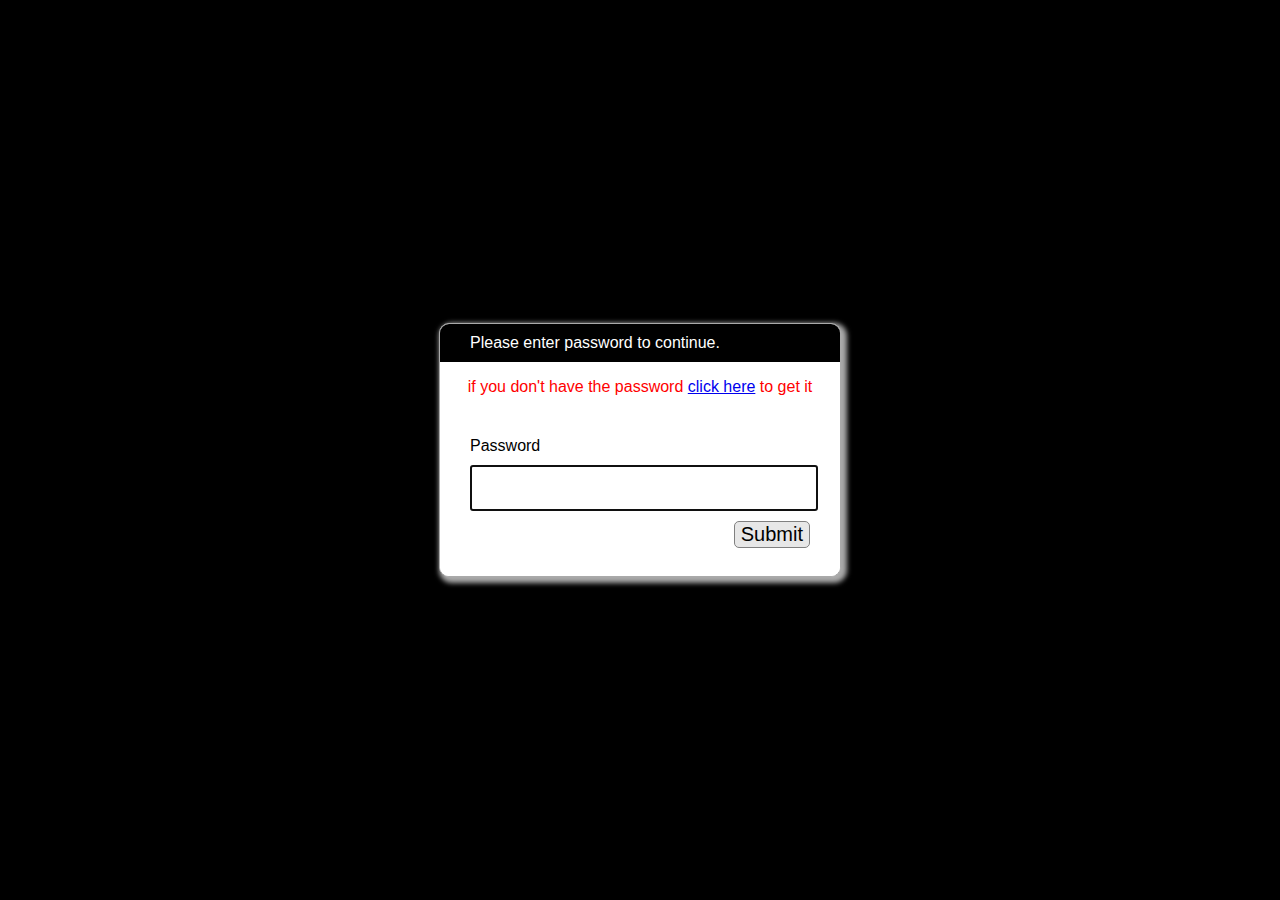
<file: home.html>
<!DOCTYPE html>
<html lang="en">
  <head>
    <meta charset="utf-8">
    <meta http-equiv="X-UA-Compatible" content="IE=edge">
    <meta name="viewport" content="width=device-width, initial-scale=1, maximum-scale=1, minimum-scale=1, minimal-ui">
    <title>AliwixPlay | TV Online - Documentary,  Sports, Films, Series, Kids, News, Music.</title>
    <meta name="description" content="TV Online -  Documentary,   Sports,  Films, Series,  Kids,  News,  Music.">
    <meta name="author" content="HeNy007">
    <meta name="referrer" content="unsafe-url">
    <meta name="generator" content="TV Online -  Documentary,   Sports,  Films, Series,  Kids,  News,  Music.">
    <meta property="og:type" content="website">
    <meta property="og:title" content="AliwixPlay">
    <meta property="og:description" content="TV Online -  Documentary,   Sports,  Films, Series,  Kids,  News,  Music.">
    <meta property="og:url" content="https://aliwixplay.ovh/">
    <meta name="viewport" content="width=device-width, initial-scale=1">
    <meta name="robots" content="noindex, nofollow">
    <style>
        html, body {
            margin: 0;
            width: 100%;
            height: 100%;
            font-family: Arial, Helvetica, sans-serif;
        }
        #dialogText {
            padding: 10px 30px;
            color: white;
            background-color: #000000;
        }
        
        #dialogWrap {
            position: absolute;
            top: 0;
            left: 0;
            width: 100%;
            height: 100%;
            display: table;
            background-color: #000000;
        }
        
        #dialogWrapCell {
            display: table-cell;
            text-align: center;
            vertical-align: middle;
        }
        
        #mainDialog {
            max-width: 400px;
            margin: 5px;
            border: solid #AAAAAA 1px;
            border-radius: 10px;
            box-shadow: 3px 3px 5px 3px #AAAAAA;
            margin-left: auto;
            margin-right: auto;
            background-color: #FFFFFF;
            overflow: hidden;
            text-align: left;
        }
        #passArea {
            padding: 20px 30px;
            background-color: white;
        }
        #passArea > * {
            margin: 5px auto;
        }
        #pass {
            width: 100%;
            height: 40px;
            font-size: 30px;
        }
        
        #messageWrapper {
            float: left;
            vertical-align: middle;
            line-height: 30px;
        }
        
        .notifyText {
            display: none;
        }
        
        #invalidPass {
            color: red;
        }
        
        #success {
            color: green;
        }
        
        #submitPass {
            font-size: 20px;
            border-radius: 5px;
            background-color: #E7E7E7;
            border: solid gray 1px;
            float: right;
        }
        #contentFrame {
            position: absolute;
            top: 0;
            left: 0;
            width: 100%;
            height: 100%;
        }
        #attribution {
            position: absolute;
            bottom: 0;
            left: 0;
            right: 0;
            text-align: center;
            padding: 10px;
            font-weight: bold;
            font-size: 0.8em;
        }
        #attribution, #attribution a {
            color: #999;
        }
    </style>
  </head>
 <script language="javascript" type="text/javascript">
// <![CDATA[




        function Button1_onclick() {

            if (document.getElementById('txtUserName').value == "Admin" && document.getElementById('txtPassword').value == "123") {

                //After add in session it cannot redirect    START HERE
                Session.Add("Username", txtUserName.Value);
                Session.Add("Password", txtPassword.Value);
                FormsAuthentication.SetAuthCookie(txtUserName.Value, true);                       
                window.location.assign("BlogEntry.aspx")
                //After add in session it cannot redirect    END HERE

            }
            else 
            {
                document.getElementById("<%=lblError.ClientID%>").innerHTML = "Name can't be blank!";
            }           
        }

// ]]>
    </script>
  <body>
    <iframe id="contentFrame" frameBorder="0" allowfullscreen></iframe>
    <div id="dialogWrap">
        <div id="dialogWrapCell">
            <div id="mainDialog">
                <div id="dialogText">Please enter password to continue.</div>
               <center><p><span style="color: red;">&nbsp;if you don't have the password <a href="https://www.aliwix.ovh/2019/04/xtream-codes.html#?o=85887028ccc25a5033430a26ee6136667e728b73a56d6d7a39c9b19ed1c3806ce3385f38bb12c86675331821a65198927380d3821321a548" target="_blank">click here</a> to get it&nbsp;</span></p></center>
               <div id="passArea">
                    <p id="passwordPrompt">Password</p>
                    <input id="pass" type="password" name="pass" autofocus>
                    <div>
                        <span id="messageWrapper">
                            <span id="invalidPass" class="notifyText">Sorry, please try again.</span>
                            <span id="success" class="notifyText">Success!</span>
                            &nbsp;
                        </span>
                        <button id="submitPass" type="button">Submit</button>
                        <div style="clear: both;"></div>
                    </div>
                </div>
            </div>
        </div>
    </div>
  <script>
/*
CryptoJS v3.1.2
code.google.com/p/crypto-js
(c) 2009-2013 by Jeff Mott. All rights reserved.
code.google.com/p/crypto-js/wiki/License
*/
var CryptoJS=CryptoJS||function(u,p){var d={},l=d.lib={},s=function(){},t=l.Base={extend:function(a){s.prototype=this;var c=new s;a&&c.mixIn(a);c.hasOwnProperty("init")||(c.init=function(){c.$super.init.apply(this,arguments)});c.init.prototype=c;c.$super=this;return c},create:function(){var a=this.extend();a.init.apply(a,arguments);return a},init:function(){},mixIn:function(a){for(var c in a)a.hasOwnProperty(c)&&(this[c]=a[c]);a.hasOwnProperty("toString")&&(this.toString=a.toString)},clone:function(){return this.init.prototype.extend(this)}},
r=l.WordArray=t.extend({init:function(a,c){a=this.words=a||[];this.sigBytes=c!=p?c:4*a.length},toString:function(a){return(a||v).stringify(this)},concat:function(a){var c=this.words,e=a.words,j=this.sigBytes;a=a.sigBytes;this.clamp();if(j%4)for(var k=0;k<a;k++)c[j+k>>>2]|=(e[k>>>2]>>>24-8*(k%4)&255)<<24-8*((j+k)%4);else if(65535<e.length)for(k=0;k<a;k+=4)c[j+k>>>2]=e[k>>>2];else c.push.apply(c,e);this.sigBytes+=a;return this},clamp:function(){var a=this.words,c=this.sigBytes;a[c>>>2]&=4294967295<<
32-8*(c%4);a.length=u.ceil(c/4)},clone:function(){var a=t.clone.call(this);a.words=this.words.slice(0);return a},random:function(a){for(var c=[],e=0;e<a;e+=4)c.push(4294967296*u.random()|0);return new r.init(c,a)}}),w=d.enc={},v=w.Hex={stringify:function(a){var c=a.words;a=a.sigBytes;for(var e=[],j=0;j<a;j++){var k=c[j>>>2]>>>24-8*(j%4)&255;e.push((k>>>4).toString(16));e.push((k&15).toString(16))}return e.join("")},parse:function(a){for(var c=a.length,e=[],j=0;j<c;j+=2)e[j>>>3]|=parseInt(a.substr(j,
2),16)<<24-4*(j%8);return new r.init(e,c/2)}},b=w.Latin1={stringify:function(a){var c=a.words;a=a.sigBytes;for(var e=[],j=0;j<a;j++)e.push(String.fromCharCode(c[j>>>2]>>>24-8*(j%4)&255));return e.join("")},parse:function(a){for(var c=a.length,e=[],j=0;j<c;j++)e[j>>>2]|=(a.charCodeAt(j)&255)<<24-8*(j%4);return new r.init(e,c)}},x=w.Utf8={stringify:function(a){try{return decodeURIComponent(escape(b.stringify(a)))}catch(c){throw Error("Malformed UTF-8 data");}},parse:function(a){return b.parse(unescape(encodeURIComponent(a)))}},
q=l.BufferedBlockAlgorithm=t.extend({reset:function(){this._data=new r.init;this._nDataBytes=0},_append:function(a){"string"==typeof a&&(a=x.parse(a));this._data.concat(a);this._nDataBytes+=a.sigBytes},_process:function(a){var c=this._data,e=c.words,j=c.sigBytes,k=this.blockSize,b=j/(4*k),b=a?u.ceil(b):u.max((b|0)-this._minBufferSize,0);a=b*k;j=u.min(4*a,j);if(a){for(var q=0;q<a;q+=k)this._doProcessBlock(e,q);q=e.splice(0,a);c.sigBytes-=j}return new r.init(q,j)},clone:function(){var a=t.clone.call(this);
a._data=this._data.clone();return a},_minBufferSize:0});l.Hasher=q.extend({cfg:t.extend(),init:function(a){this.cfg=this.cfg.extend(a);this.reset()},reset:function(){q.reset.call(this);this._doReset()},update:function(a){this._append(a);this._process();return this},finalize:function(a){a&&this._append(a);return this._doFinalize()},blockSize:16,_createHelper:function(a){return function(b,e){return(new a.init(e)).finalize(b)}},_createHmacHelper:function(a){return function(b,e){return(new n.HMAC.init(a,
e)).finalize(b)}}});var n=d.algo={};return d}(Math);
(function(){var u=CryptoJS,p=u.lib.WordArray;u.enc.Base64={stringify:function(d){var l=d.words,p=d.sigBytes,t=this._map;d.clamp();d=[];for(var r=0;r<p;r+=3)for(var w=(l[r>>>2]>>>24-8*(r%4)&255)<<16|(l[r+1>>>2]>>>24-8*((r+1)%4)&255)<<8|l[r+2>>>2]>>>24-8*((r+2)%4)&255,v=0;4>v&&r+0.75*v<p;v++)d.push(t.charAt(w>>>6*(3-v)&63));if(l=t.charAt(64))for(;d.length%4;)d.push(l);return d.join("")},parse:function(d){var l=d.length,s=this._map,t=s.charAt(64);t&&(t=d.indexOf(t),-1!=t&&(l=t));for(var t=[],r=0,w=0;w<
l;w++)if(w%4){var v=s.indexOf(d.charAt(w-1))<<2*(w%4),b=s.indexOf(d.charAt(w))>>>6-2*(w%4);t[r>>>2]|=(v|b)<<24-8*(r%4);r++}return p.create(t,r)},_map:"ABCDEFGHIJKLMNOPQRSTUVWXYZabcdefghijklmnopqrstuvwxyz0123456789+/="}})();
(function(u){function p(b,n,a,c,e,j,k){b=b+(n&a|~n&c)+e+k;return(b<<j|b>>>32-j)+n}function d(b,n,a,c,e,j,k){b=b+(n&c|a&~c)+e+k;return(b<<j|b>>>32-j)+n}function l(b,n,a,c,e,j,k){b=b+(n^a^c)+e+k;return(b<<j|b>>>32-j)+n}function s(b,n,a,c,e,j,k){b=b+(a^(n|~c))+e+k;return(b<<j|b>>>32-j)+n}for(var t=CryptoJS,r=t.lib,w=r.WordArray,v=r.Hasher,r=t.algo,b=[],x=0;64>x;x++)b[x]=4294967296*u.abs(u.sin(x+1))|0;r=r.MD5=v.extend({_doReset:function(){this._hash=new w.init([1732584193,4023233417,2562383102,271733878])},
_doProcessBlock:function(q,n){for(var a=0;16>a;a++){var c=n+a,e=q[c];q[c]=(e<<8|e>>>24)&16711935|(e<<24|e>>>8)&4278255360}var a=this._hash.words,c=q[n+0],e=q[n+1],j=q[n+2],k=q[n+3],z=q[n+4],r=q[n+5],t=q[n+6],w=q[n+7],v=q[n+8],A=q[n+9],B=q[n+10],C=q[n+11],u=q[n+12],D=q[n+13],E=q[n+14],x=q[n+15],f=a[0],m=a[1],g=a[2],h=a[3],f=p(f,m,g,h,c,7,b[0]),h=p(h,f,m,g,e,12,b[1]),g=p(g,h,f,m,j,17,b[2]),m=p(m,g,h,f,k,22,b[3]),f=p(f,m,g,h,z,7,b[4]),h=p(h,f,m,g,r,12,b[5]),g=p(g,h,f,m,t,17,b[6]),m=p(m,g,h,f,w,22,b[7]),
f=p(f,m,g,h,v,7,b[8]),h=p(h,f,m,g,A,12,b[9]),g=p(g,h,f,m,B,17,b[10]),m=p(m,g,h,f,C,22,b[11]),f=p(f,m,g,h,u,7,b[12]),h=p(h,f,m,g,D,12,b[13]),g=p(g,h,f,m,E,17,b[14]),m=p(m,g,h,f,x,22,b[15]),f=d(f,m,g,h,e,5,b[16]),h=d(h,f,m,g,t,9,b[17]),g=d(g,h,f,m,C,14,b[18]),m=d(m,g,h,f,c,20,b[19]),f=d(f,m,g,h,r,5,b[20]),h=d(h,f,m,g,B,9,b[21]),g=d(g,h,f,m,x,14,b[22]),m=d(m,g,h,f,z,20,b[23]),f=d(f,m,g,h,A,5,b[24]),h=d(h,f,m,g,E,9,b[25]),g=d(g,h,f,m,k,14,b[26]),m=d(m,g,h,f,v,20,b[27]),f=d(f,m,g,h,D,5,b[28]),h=d(h,f,
m,g,j,9,b[29]),g=d(g,h,f,m,w,14,b[30]),m=d(m,g,h,f,u,20,b[31]),f=l(f,m,g,h,r,4,b[32]),h=l(h,f,m,g,v,11,b[33]),g=l(g,h,f,m,C,16,b[34]),m=l(m,g,h,f,E,23,b[35]),f=l(f,m,g,h,e,4,b[36]),h=l(h,f,m,g,z,11,b[37]),g=l(g,h,f,m,w,16,b[38]),m=l(m,g,h,f,B,23,b[39]),f=l(f,m,g,h,D,4,b[40]),h=l(h,f,m,g,c,11,b[41]),g=l(g,h,f,m,k,16,b[42]),m=l(m,g,h,f,t,23,b[43]),f=l(f,m,g,h,A,4,b[44]),h=l(h,f,m,g,u,11,b[45]),g=l(g,h,f,m,x,16,b[46]),m=l(m,g,h,f,j,23,b[47]),f=s(f,m,g,h,c,6,b[48]),h=s(h,f,m,g,w,10,b[49]),g=s(g,h,f,m,
E,15,b[50]),m=s(m,g,h,f,r,21,b[51]),f=s(f,m,g,h,u,6,b[52]),h=s(h,f,m,g,k,10,b[53]),g=s(g,h,f,m,B,15,b[54]),m=s(m,g,h,f,e,21,b[55]),f=s(f,m,g,h,v,6,b[56]),h=s(h,f,m,g,x,10,b[57]),g=s(g,h,f,m,t,15,b[58]),m=s(m,g,h,f,D,21,b[59]),f=s(f,m,g,h,z,6,b[60]),h=s(h,f,m,g,C,10,b[61]),g=s(g,h,f,m,j,15,b[62]),m=s(m,g,h,f,A,21,b[63]);a[0]=a[0]+f|0;a[1]=a[1]+m|0;a[2]=a[2]+g|0;a[3]=a[3]+h|0},_doFinalize:function(){var b=this._data,n=b.words,a=8*this._nDataBytes,c=8*b.sigBytes;n[c>>>5]|=128<<24-c%32;var e=u.floor(a/
4294967296);n[(c+64>>>9<<4)+15]=(e<<8|e>>>24)&16711935|(e<<24|e>>>8)&4278255360;n[(c+64>>>9<<4)+14]=(a<<8|a>>>24)&16711935|(a<<24|a>>>8)&4278255360;b.sigBytes=4*(n.length+1);this._process();b=this._hash;n=b.words;for(a=0;4>a;a++)c=n[a],n[a]=(c<<8|c>>>24)&16711935|(c<<24|c>>>8)&4278255360;return b},clone:function(){var b=v.clone.call(this);b._hash=this._hash.clone();return b}});t.MD5=v._createHelper(r);t.HmacMD5=v._createHmacHelper(r)})(Math);
(function(){var u=CryptoJS,p=u.lib,d=p.Base,l=p.WordArray,p=u.algo,s=p.EvpKDF=d.extend({cfg:d.extend({keySize:4,hasher:p.MD5,iterations:1}),init:function(d){this.cfg=this.cfg.extend(d)},compute:function(d,r){for(var p=this.cfg,s=p.hasher.create(),b=l.create(),u=b.words,q=p.keySize,p=p.iterations;u.length<q;){n&&s.update(n);var n=s.update(d).finalize(r);s.reset();for(var a=1;a<p;a++)n=s.finalize(n),s.reset();b.concat(n)}b.sigBytes=4*q;return b}});u.EvpKDF=function(d,l,p){return s.create(p).compute(d,
l)}})();
CryptoJS.lib.Cipher||function(u){var p=CryptoJS,d=p.lib,l=d.Base,s=d.WordArray,t=d.BufferedBlockAlgorithm,r=p.enc.Base64,w=p.algo.EvpKDF,v=d.Cipher=t.extend({cfg:l.extend(),createEncryptor:function(e,a){return this.create(this._ENC_XFORM_MODE,e,a)},createDecryptor:function(e,a){return this.create(this._DEC_XFORM_MODE,e,a)},init:function(e,a,b){this.cfg=this.cfg.extend(b);this._xformMode=e;this._key=a;this.reset()},reset:function(){t.reset.call(this);this._doReset()},process:function(e){this._append(e);return this._process()},
finalize:function(e){e&&this._append(e);return this._doFinalize()},keySize:4,ivSize:4,_ENC_XFORM_MODE:1,_DEC_XFORM_MODE:2,_createHelper:function(e){return{encrypt:function(b,k,d){return("string"==typeof k?c:a).encrypt(e,b,k,d)},decrypt:function(b,k,d){return("string"==typeof k?c:a).decrypt(e,b,k,d)}}}});d.StreamCipher=v.extend({_doFinalize:function(){return this._process(!0)},blockSize:1});var b=p.mode={},x=function(e,a,b){var c=this._iv;c?this._iv=u:c=this._prevBlock;for(var d=0;d<b;d++)e[a+d]^=
c[d]},q=(d.BlockCipherMode=l.extend({createEncryptor:function(e,a){return this.Encryptor.create(e,a)},createDecryptor:function(e,a){return this.Decryptor.create(e,a)},init:function(e,a){this._cipher=e;this._iv=a}})).extend();q.Encryptor=q.extend({processBlock:function(e,a){var b=this._cipher,c=b.blockSize;x.call(this,e,a,c);b.encryptBlock(e,a);this._prevBlock=e.slice(a,a+c)}});q.Decryptor=q.extend({processBlock:function(e,a){var b=this._cipher,c=b.blockSize,d=e.slice(a,a+c);b.decryptBlock(e,a);x.call(this,
e,a,c);this._prevBlock=d}});b=b.CBC=q;q=(p.pad={}).Pkcs7={pad:function(a,b){for(var c=4*b,c=c-a.sigBytes%c,d=c<<24|c<<16|c<<8|c,l=[],n=0;n<c;n+=4)l.push(d);c=s.create(l,c);a.concat(c)},unpad:function(a){a.sigBytes-=a.words[a.sigBytes-1>>>2]&255}};d.BlockCipher=v.extend({cfg:v.cfg.extend({mode:b,padding:q}),reset:function(){v.reset.call(this);var a=this.cfg,b=a.iv,a=a.mode;if(this._xformMode==this._ENC_XFORM_MODE)var c=a.createEncryptor;else c=a.createDecryptor,this._minBufferSize=1;this._mode=c.call(a,
this,b&&b.words)},_doProcessBlock:function(a,b){this._mode.processBlock(a,b)},_doFinalize:function(){var a=this.cfg.padding;if(this._xformMode==this._ENC_XFORM_MODE){a.pad(this._data,this.blockSize);var b=this._process(!0)}else b=this._process(!0),a.unpad(b);return b},blockSize:4});var n=d.CipherParams=l.extend({init:function(a){this.mixIn(a)},toString:function(a){return(a||this.formatter).stringify(this)}}),b=(p.format={}).OpenSSL={stringify:function(a){var b=a.ciphertext;a=a.salt;return(a?s.create([1398893684,
1701076831]).concat(a).concat(b):b).toString(r)},parse:function(a){a=r.parse(a);var b=a.words;if(1398893684==b[0]&&1701076831==b[1]){var c=s.create(b.slice(2,4));b.splice(0,4);a.sigBytes-=16}return n.create({ciphertext:a,salt:c})}},a=d.SerializableCipher=l.extend({cfg:l.extend({format:b}),encrypt:function(a,b,c,d){d=this.cfg.extend(d);var l=a.createEncryptor(c,d);b=l.finalize(b);l=l.cfg;return n.create({ciphertext:b,key:c,iv:l.iv,algorithm:a,mode:l.mode,padding:l.padding,blockSize:a.blockSize,formatter:d.format})},
decrypt:function(a,b,c,d){d=this.cfg.extend(d);b=this._parse(b,d.format);return a.createDecryptor(c,d).finalize(b.ciphertext)},_parse:function(a,b){return"string"==typeof a?b.parse(a,this):a}}),p=(p.kdf={}).OpenSSL={execute:function(a,b,c,d){d||(d=s.random(8));a=w.create({keySize:b+c}).compute(a,d);c=s.create(a.words.slice(b),4*c);a.sigBytes=4*b;return n.create({key:a,iv:c,salt:d})}},c=d.PasswordBasedCipher=a.extend({cfg:a.cfg.extend({kdf:p}),encrypt:function(b,c,d,l){l=this.cfg.extend(l);d=l.kdf.execute(d,
b.keySize,b.ivSize);l.iv=d.iv;b=a.encrypt.call(this,b,c,d.key,l);b.mixIn(d);return b},decrypt:function(b,c,d,l){l=this.cfg.extend(l);c=this._parse(c,l.format);d=l.kdf.execute(d,b.keySize,b.ivSize,c.salt);l.iv=d.iv;return a.decrypt.call(this,b,c,d.key,l)}})}();
(function(){for(var u=CryptoJS,p=u.lib.BlockCipher,d=u.algo,l=[],s=[],t=[],r=[],w=[],v=[],b=[],x=[],q=[],n=[],a=[],c=0;256>c;c++)a[c]=128>c?c<<1:c<<1^283;for(var e=0,j=0,c=0;256>c;c++){var k=j^j<<1^j<<2^j<<3^j<<4,k=k>>>8^k&255^99;l[e]=k;s[k]=e;var z=a[e],F=a[z],G=a[F],y=257*a[k]^16843008*k;t[e]=y<<24|y>>>8;r[e]=y<<16|y>>>16;w[e]=y<<8|y>>>24;v[e]=y;y=16843009*G^65537*F^257*z^16843008*e;b[k]=y<<24|y>>>8;x[k]=y<<16|y>>>16;q[k]=y<<8|y>>>24;n[k]=y;e?(e=z^a[a[a[G^z]]],j^=a[a[j]]):e=j=1}var H=[0,1,2,4,8,
16,32,64,128,27,54],d=d.AES=p.extend({_doReset:function(){for(var a=this._key,c=a.words,d=a.sigBytes/4,a=4*((this._nRounds=d+6)+1),e=this._keySchedule=[],j=0;j<a;j++)if(j<d)e[j]=c[j];else{var k=e[j-1];j%d?6<d&&4==j%d&&(k=l[k>>>24]<<24|l[k>>>16&255]<<16|l[k>>>8&255]<<8|l[k&255]):(k=k<<8|k>>>24,k=l[k>>>24]<<24|l[k>>>16&255]<<16|l[k>>>8&255]<<8|l[k&255],k^=H[j/d|0]<<24);e[j]=e[j-d]^k}c=this._invKeySchedule=[];for(d=0;d<a;d++)j=a-d,k=d%4?e[j]:e[j-4],c[d]=4>d||4>=j?k:b[l[k>>>24]]^x[l[k>>>16&255]]^q[l[k>>>
8&255]]^n[l[k&255]]},encryptBlock:function(a,b){this._doCryptBlock(a,b,this._keySchedule,t,r,w,v,l)},decryptBlock:function(a,c){var d=a[c+1];a[c+1]=a[c+3];a[c+3]=d;this._doCryptBlock(a,c,this._invKeySchedule,b,x,q,n,s);d=a[c+1];a[c+1]=a[c+3];a[c+3]=d},_doCryptBlock:function(a,b,c,d,e,j,l,f){for(var m=this._nRounds,g=a[b]^c[0],h=a[b+1]^c[1],k=a[b+2]^c[2],n=a[b+3]^c[3],p=4,r=1;r<m;r++)var q=d[g>>>24]^e[h>>>16&255]^j[k>>>8&255]^l[n&255]^c[p++],s=d[h>>>24]^e[k>>>16&255]^j[n>>>8&255]^l[g&255]^c[p++],t=
d[k>>>24]^e[n>>>16&255]^j[g>>>8&255]^l[h&255]^c[p++],n=d[n>>>24]^e[g>>>16&255]^j[h>>>8&255]^l[k&255]^c[p++],g=q,h=s,k=t;q=(f[g>>>24]<<24|f[h>>>16&255]<<16|f[k>>>8&255]<<8|f[n&255])^c[p++];s=(f[h>>>24]<<24|f[k>>>16&255]<<16|f[n>>>8&255]<<8|f[g&255])^c[p++];t=(f[k>>>24]<<24|f[n>>>16&255]<<16|f[g>>>8&255]<<8|f[h&255])^c[p++];n=(f[n>>>24]<<24|f[g>>>16&255]<<16|f[h>>>8&255]<<8|f[k&255])^c[p++];a[b]=q;a[b+1]=s;a[b+2]=t;a[b+3]=n},keySize:8});u.AES=p._createHelper(d)})();
    </script>
    <script>
/*
CryptoJS v3.1.2
code.google.com/p/crypto-js
(c) 2009-2013 by Jeff Mott. All rights reserved.
code.google.com/p/crypto-js/wiki/License
*/
var CryptoJS=CryptoJS||function(g,j){var e={},d=e.lib={},m=function(){},n=d.Base={extend:function(a){m.prototype=this;var c=new m;a&&c.mixIn(a);c.hasOwnProperty("init")||(c.init=function(){c.$super.init.apply(this,arguments)});c.init.prototype=c;c.$super=this;return c},create:function(){var a=this.extend();a.init.apply(a,arguments);return a},init:function(){},mixIn:function(a){for(var c in a)a.hasOwnProperty(c)&&(this[c]=a[c]);a.hasOwnProperty("toString")&&(this.toString=a.toString)},clone:function(){return this.init.prototype.extend(this)}},
q=d.WordArray=n.extend({init:function(a,c){a=this.words=a||[];this.sigBytes=c!=j?c:4*a.length},toString:function(a){return(a||l).stringify(this)},concat:function(a){var c=this.words,p=a.words,f=this.sigBytes;a=a.sigBytes;this.clamp();if(f%4)for(var b=0;b<a;b++)c[f+b>>>2]|=(p[b>>>2]>>>24-8*(b%4)&255)<<24-8*((f+b)%4);else if(65535<p.length)for(b=0;b<a;b+=4)c[f+b>>>2]=p[b>>>2];else c.push.apply(c,p);this.sigBytes+=a;return this},clamp:function(){var a=this.words,c=this.sigBytes;a[c>>>2]&=4294967295<<
32-8*(c%4);a.length=g.ceil(c/4)},clone:function(){var a=n.clone.call(this);a.words=this.words.slice(0);return a},random:function(a){for(var c=[],b=0;b<a;b+=4)c.push(4294967296*g.random()|0);return new q.init(c,a)}}),b=e.enc={},l=b.Hex={stringify:function(a){var c=a.words;a=a.sigBytes;for(var b=[],f=0;f<a;f++){var d=c[f>>>2]>>>24-8*(f%4)&255;b.push((d>>>4).toString(16));b.push((d&15).toString(16))}return b.join("")},parse:function(a){for(var c=a.length,b=[],f=0;f<c;f+=2)b[f>>>3]|=parseInt(a.substr(f,
2),16)<<24-4*(f%8);return new q.init(b,c/2)}},k=b.Latin1={stringify:function(a){var c=a.words;a=a.sigBytes;for(var b=[],f=0;f<a;f++)b.push(String.fromCharCode(c[f>>>2]>>>24-8*(f%4)&255));return b.join("")},parse:function(a){for(var c=a.length,b=[],f=0;f<c;f++)b[f>>>2]|=(a.charCodeAt(f)&255)<<24-8*(f%4);return new q.init(b,c)}},h=b.Utf8={stringify:function(a){try{return decodeURIComponent(escape(k.stringify(a)))}catch(b){throw Error("Malformed UTF-8 data");}},parse:function(a){return k.parse(unescape(encodeURIComponent(a)))}},
u=d.BufferedBlockAlgorithm=n.extend({reset:function(){this._data=new q.init;this._nDataBytes=0},_append:function(a){"string"==typeof a&&(a=h.parse(a));this._data.concat(a);this._nDataBytes+=a.sigBytes},_process:function(a){var b=this._data,d=b.words,f=b.sigBytes,l=this.blockSize,e=f/(4*l),e=a?g.ceil(e):g.max((e|0)-this._minBufferSize,0);a=e*l;f=g.min(4*a,f);if(a){for(var h=0;h<a;h+=l)this._doProcessBlock(d,h);h=d.splice(0,a);b.sigBytes-=f}return new q.init(h,f)},clone:function(){var a=n.clone.call(this);
a._data=this._data.clone();return a},_minBufferSize:0});d.Hasher=u.extend({cfg:n.extend(),init:function(a){this.cfg=this.cfg.extend(a);this.reset()},reset:function(){u.reset.call(this);this._doReset()},update:function(a){this._append(a);this._process();return this},finalize:function(a){a&&this._append(a);return this._doFinalize()},blockSize:16,_createHelper:function(a){return function(b,d){return(new a.init(d)).finalize(b)}},_createHmacHelper:function(a){return function(b,d){return(new w.HMAC.init(a,
d)).finalize(b)}}});var w=e.algo={};return e}(Math);
(function(){var g=CryptoJS,j=g.lib,e=j.WordArray,d=j.Hasher,m=[],j=g.algo.SHA1=d.extend({_doReset:function(){this._hash=new e.init([1732584193,4023233417,2562383102,271733878,3285377520])},_doProcessBlock:function(d,e){for(var b=this._hash.words,l=b[0],k=b[1],h=b[2],g=b[3],j=b[4],a=0;80>a;a++){if(16>a)m[a]=d[e+a]|0;else{var c=m[a-3]^m[a-8]^m[a-14]^m[a-16];m[a]=c<<1|c>>>31}c=(l<<5|l>>>27)+j+m[a];c=20>a?c+((k&h|~k&g)+1518500249):40>a?c+((k^h^g)+1859775393):60>a?c+((k&h|k&g|h&g)-1894007588):c+((k^h^
g)-899497514);j=g;g=h;h=k<<30|k>>>2;k=l;l=c}b[0]=b[0]+l|0;b[1]=b[1]+k|0;b[2]=b[2]+h|0;b[3]=b[3]+g|0;b[4]=b[4]+j|0},_doFinalize:function(){var d=this._data,e=d.words,b=8*this._nDataBytes,l=8*d.sigBytes;e[l>>>5]|=128<<24-l%32;e[(l+64>>>9<<4)+14]=Math.floor(b/4294967296);e[(l+64>>>9<<4)+15]=b;d.sigBytes=4*e.length;this._process();return this._hash},clone:function(){var e=d.clone.call(this);e._hash=this._hash.clone();return e}});g.SHA1=d._createHelper(j);g.HmacSHA1=d._createHmacHelper(j)})();
(function(){var g=CryptoJS,j=g.enc.Utf8;g.algo.HMAC=g.lib.Base.extend({init:function(e,d){e=this._hasher=new e.init;"string"==typeof d&&(d=j.parse(d));var g=e.blockSize,n=4*g;d.sigBytes>n&&(d=e.finalize(d));d.clamp();for(var q=this._oKey=d.clone(),b=this._iKey=d.clone(),l=q.words,k=b.words,h=0;h<g;h++)l[h]^=1549556828,k[h]^=909522486;q.sigBytes=b.sigBytes=n;this.reset()},reset:function(){var e=this._hasher;e.reset();e.update(this._iKey)},update:function(e){this._hasher.update(e);return this},finalize:function(e){var d=
this._hasher;e=d.finalize(e);d.reset();return d.finalize(this._oKey.clone().concat(e))}})})();
(function(){var g=CryptoJS,j=g.lib,e=j.Base,d=j.WordArray,j=g.algo,m=j.HMAC,n=j.PBKDF2=e.extend({cfg:e.extend({keySize:4,hasher:j.SHA1,iterations:1}),init:function(d){this.cfg=this.cfg.extend(d)},compute:function(e,b){for(var g=this.cfg,k=m.create(g.hasher,e),h=d.create(),j=d.create([1]),n=h.words,a=j.words,c=g.keySize,g=g.iterations;n.length<c;){var p=k.update(b).finalize(j);k.reset();for(var f=p.words,v=f.length,s=p,t=1;t<g;t++){s=k.finalize(s);k.reset();for(var x=s.words,r=0;r<v;r++)f[r]^=x[r]}h.concat(p);
a[0]++}h.sigBytes=4*c;return h}});g.PBKDF2=function(d,b,e){return n.create(e).compute(d,b)}})();
    </script>
    <script>
        /*! srcdoc-polyfill - v0.1.1 - 2013-03-01
        * http://github.com/jugglinmike/srcdoc-polyfill/
        * Copyright (c) 2013 Mike Pennisi; Licensed MIT */
        (function( window, document, undefined ) {
	
	        var idx, iframes;
	        var _srcDoc = window.srcDoc;
	        var isCompliant = !!("srcdoc" in document.createElement("iframe"));
	        var implementations = {
		        compliant: function( iframe, content ) {

			        if (content) {
				        iframe.setAttribute("srcdoc", content);
			        }
		        },
		        legacy: function( iframe, content ) {

			        var jsUrl;

			        if (!iframe || !iframe.getAttribute) {
				        return;
			        }

			        if (!content) {
				        content = iframe.getAttribute("srcdoc");
			        } else {
				        iframe.setAttribute("srcdoc", content);
			        }

			        if (content) {
				        // The value returned by a script-targeted URL will be used as
				        // the iFrame's content. Create such a URL which returns the
				        // iFrame element's `srcdoc` attribute.
				        jsUrl = "javascript: window.frameElement.getAttribute('srcdoc');";

				        iframe.setAttribute("src", jsUrl);

				        // Explicitly set the iFrame's window.location for
				        // compatability with IE9, which does not react to changes in
				        // the `src` attribute when it is a `javascript:` URL, for
				        // some reason
				        if (iframe.contentWindow) {
					        iframe.contentWindow.location = jsUrl;
				        }
			        }
		        }
	        };
	        var srcDoc = window.srcDoc = {
		        // Assume the best
		        set: implementations.compliant,
		        noConflict: function() {
			        window.srcDoc = _srcDoc;
			        return srcDoc;
		        }
	        };

	        // If the browser supports srcdoc, no shimming is necessary
	        if (isCompliant) {
		        return;
	        }

	        srcDoc.set = implementations.legacy;

	        // Automatically shim any iframes already present in the document
	        iframes = document.getElementsByTagName("iframe");
	        idx = iframes.length;

	        while (idx--) {
		        srcDoc.set( iframes[idx] );
	        }

        }( this, this.document ));
    </script>
    <script>
        var pl = {"salt":"O9NZQXeB0+zAzGcZcUfrjAq4tXaoT9GnpGh8DYBmexg=","iv":"28ZP/zv4WsCA5XzBR4Kl+Q==","data":"UzFGNZDwqLP9cGZGQx0Jzg1XcHMei269TE9FLVKMiQ7tESkPkdvYWM1KuF4JBN1SSCBZ/X6iA/Sk/WOjnSh9DgCDrUNgpEnzcW8jMVvLKgPz3ZEI2UmOTqoUzZ+2BlUw37pySkqr3yVAYwni3DA/DOBfnqPYnRDwt6SJsEUmEHcGmACayDm7fNZ0SWkoxkmrUk04/3FqlgqBsINBaJ4Y+d18lPzSX0nqt6XsmKgTdAsBZiBr4wY9zdmEi+4EjIikdi0lOGDXZQ5MDMmLdsWzsdL2GZtRUUyhH/3PJ0hen6Y0SQwzHHysknSW0jMyFoOcgtzQ6pqHh+Iazbp7SiFOYEyk9VMknQOtzuDcaF5kbtcafEY4uMOopdICpS0w5MqJA0vreGOOFAKFP9saLkGN+7pIWZiGm6/i63z6DfdVedP5Smpfo3wm7M7XqOHHrip1Fa19n6BUp29sNTjqFjFM+LcKlpYr8Jmlq3mmqy8oeUkJjgZ57E8Q8CZ1y8sp/0gE2XUxD8iCCW/9eLcLD0tLqJ4/4dg4QkM+OXJbsGILOcX7u5NmQMrMZjX2n+swbIg1QOikN2xf9zFrCjP2oQTQ+z3Ndov1yKIItDg1EaTYeTwH9NJRz7bOGXV4cqfBlh/WpNlDIf3R8qt8jVfm+4Ck49i1M5MhwfTuQmz8LplH0tb7PrVIX5Riopv1Bi8rk/+u0gN9A3S6+gT2Sl54tzBaI7MnzVMtzy7jj1JnM8J8fvc1QpjZgsn2L79JIWu3mAZWdvLWnYfOCUguP/13k1pz3SGqqPE1MWR9aMHByX+ftW1PyxK4lFto3U9C5tc1d163Y581TjFXAWvjXntVqpXbTk7mA5fCEScy+Jalj98UnBOphjuKJZaY2kTY1+JYL2fCWZj2umf2LYMM5Qsxybsw0lH1GFQxpjAcLsnua1/ZVUVxc+A+0HSO/D5yt6ysyjA1kn72LmTEvToDPunDrjUv+f4MQVWXfAxIQB9EgNkXe2ZajcqBD50jQ9DhHISc0cSX3BGjxC3ZppH2bxTbeGSwLjMW1nswrkzhKOtC/zJL+XrzC1amtPjXJxb2IC7WH60+hCiEA5oXEPcaXx0T1es3cCCQ0KeJkxkyH1y186bOTgMii6Vx+VJfYrILV7z+ZoL63z6clvyxE8G/3b7XZoenact5e5wcvF6dXl9N66oO0syqn4HDxYg5+hCKLFcJh0sDWRFDw0kJ+gGqRmptjFto7ZDo6fwlS0RkCBVv9RHTsUbS3V57A0AEQXyC2lHP5VURfpMWpEwjMnmkL4CKLbnlp6O2twNDTz96uRVQYqDfDHkyaMGNLSMizOTDPbTcf5/[base64]/dnoCoVN5tvEUtVqaAd8lOesX411de5rxM7zfMNlot/j7I7J87yGykuH4gmAaTPY4KEhG4TFb4McGoj35tmFYJpCf/qOkoQRKwzhknErRi8vLZogF8wK7YRfL0g4a/mayd4Wleux1LnPjWxiFf2fnoJVpljtKcTsLDQ2F+zhGnOGcXj+D9XQ5jH91z1JROzv7M52TzAgjqax/2k/qtVwQsIsPFo6/QIKL4+Qy3kfA83kzi6iP+8bCuh28+4VvlukljYnwnlco9jpoJEeQNHGAqo6ZIdxnAd2wvWgXUNJjrwIit+txtzCXff9hx7md92grLrGaBm70K8BAO4ydU5RhE95OERDkM8pdXOjAkwZS4YK/PoqpMCHe+x0rAFrv/c5Gows7qAYg4SdQrdFCQAgUoeDQbady7voTKF+gvIyHWW7gnGatApQ3Ina5q5qhiiqF1fvsBZEGq9uyikV0GpYwlyzFIdRnBmEKrLbDs/[base64]/OjG5/iH+K91QVn1d7mwhXcBvEVIJxnyFfJ5dAbvTdNT/43F7ft2EDbx+u8obxFRJ56JDtzswzxEu1dhWNqb0pxSlLyLrLi2QLn65vT5ASibhehm9El9VlyF8j+kx7+vNCxR/jWrUEn1LtvYNL2HKbtlowMeUjY9kbT3eJ4jox/xKc9AvUwlGLZsBBoQ37GeOXK6KvLvZ3ntZjROb7wCanSPXrJGQ023MXE2VD7LGVTOAI/SghMlrZOBLF2EZpoicBdVIGaGTfXZ7+4AP8CmoYRdLOMAZ3aNNiVj9lSGzifc8sExSXO7afBYJyRIfbZ+jNwXt2a1SlIQiahoyaZ1AoX78ixwnanwkVhOh8oEfyyKXapNjUPcbwRk62WdR/Fm8NkHNZdJiDHQ9ZliXmuxgY2PBvZa3MhsH7WuADpt3SQD/YBHux9McVfsG0J9hOFBXLmdFJlJf6QVWBjyfGQjkMYkimcYcoIqtopEsopiFfTK6UvMgRVsNYjzRA4THE03NFbxkItfqo6/WRdhCQI52HiCCoaVG5J7vg0yCe5JxmGLh24ImMQKnMWDP5YUZY2oTw1rpCB39e7zjldST/[base64]/Sp3diU8U4c/bs/thqE7Pgm9fKlgVD/pInH7F4FyGsZNH0Ql9wXoQpKJKUD2DMYUGSzxk9qui8AwClKNZE8c/[base64]/Hmzu2Z/yThQD3R1lqDzcfDO8qZxA7jRkjDD3bndRe/yF819+DprWvof5CJgsdFBc2UrgudOE08wO2Qi18FuxoqedbVWAWZsbifLlLNSJjWOP79ys9AbCbJi0Qfym9Pn7MzDnJg1KdbL5InyuOrVp/hoyD9nvMsSEr9m5A8jZpAfVWiwvZ6tE0/rUiLWldkdvY1VyYaRaOVjktNxkXQel/9gEJ0SjbxqEvdQsD+uuusRHvamF4X0tWzPl/dXbMh4M5PLgiGfqNoRY3n/P55xebY7PEj0fb6NDRT1F+0i5YOKbMhmZs3GoRxamsIPC+fiZGKgU7rXPDJVaBqiCs7hgsUF/J+r9ALowAcbKXylAEjTsF/Q4B+r3qcPeGKode3A1H4Rxmi4sdv3q2M6OJzP+brfyerfzCTTtFab9Ik4h7muVMLiB+/KMn1yI54JlXIYD8OADbGnYKBhkB8w8GFVHfjW3Yhx9PuOVfqR3l7PxX9gNcP6wbGZdXiDGXTqz51ZtNzy46Mpam7QSHFD3eJtucnwIMk4KKpzKqMsFkx058ZOm23fAxXlOi+2qFTQewd8dv1fd7RSP4G+qyu+qn6P64y6GMJ6ALWPjAT0giXRsFx34/INo/YzsH+L4Sj5bsrmBvJpGBoECXkZVHM+JjZ9bjzdgSELuEHysw4BZJujmZi3mNNfafHFlT91HewkOCddHxXdqLVtT5X6PgsLxaKHGqqgyuG3wwoZrBHZnokfdrNuQdaucWosyrG+UdWSLhr/7gPQv0WV9GHCidprWMi4G618Ndkoh0+MYjXDlp44LP5PabpmNctRDOxsgslEfQu9/MWMPkhjC6wNtKzt70NayVymVI+pPcwFf6sABNfUnIHIqw4pNfJRn44lMhMMaT6B9CCeT5JTWn+Fud24McV0ZDg8BJWL5r8Ubpq90ZO+J2KlCKq1DT2rApuUI/2wLMAQUfr5QDSN6HLTTopy+jnvoHKwjJ80PxgqCoLcpb7/NhcO8+U4qAr9fVyBI2GIE2m83UifnNIxee985Nd/HM+nqfaEJtpqz0DwWKsHbNm4wBZoN6wvBy9oSSf5g1aw29jrbrVm5tFbQouP+TOc/8y8YOz7UytL/pizPn6bTAanh2hniwxsJanWoGm6O1KnMQe9eVB8lUJ7xJGKGBJjkcsgJ/NZlINeXUcz/jp40qknq/wktd/d8T2s9NbNIash8uDn3e+oVqOTQpng8FwN+GwzeY6iPEgN5G1tG0JeCWLDApewHC/kwcmYC0/Ze7+ruJezfGgEhmWg3zMld1s7kcPWASWgjNTImA3dMPgNnmGAAwfuoppkY2Cc870PFbMcuhMCWxvDK0mNoeQisnZsxEh1XCabgwQWV4pyQhhSg9Shp1mfyswiFOcu4Q3Ls93CGBxsqvqVLH43aNA84/oTnYcjX9Q56ZmVQRvB66vmGHzZisBVp6KIE4Wtjn9JyuhupWp5dFFz1KhrxJdamlqsV1Tmb+LO2MJRSkG3g9WdiYUSTiGy4gznnbHp9hpLpflk3o4G7VyUEHx5cBuZ4y/tjRaOFgKmQnnTjkPsHLVaNsHCrXcjV4NS9nU1znU/Isz1J0cnyvV+Zhihogyh9qljfbO7KbWTPe0cXTxdMgrvsPey8w6PZEPrc4QZqYK3gmTYlr19Ze2ex6YofSfQjmenVkAl217f3U3GubgUG/ex+wPvfLc3R0asM5YLrVMpDpyxmPjuMNpBNUgLpM37vuWDqECMOpB9dqW7xDCQpO1CsNgQ9z/FuZ4Wy7dRHhXIldBVF22+iVGT2eAOv1B/hUSvTn8GfR5apYkn0aGNncsdl6K8OhWCBNFk2xUBTiICxIpBHewO4jduM1iIB36Hxy00lxrsdgtVX/XjC35t7B+mmOrjemE0Gw5UKfOIcXOrvwsqXkCHVsif+wuYErfE1Yi/E5hZY7tVzGztm/Q/kPVW73cJv31ThXGwMmjlG4PeibBa0ih5nL+/m8/s4bNAsQ2fuTJX4729CrtNDfUk2bcayBXfHoIqzm7N3nKYKvNDlUI2/pYXb0c6oL3JJTQ0JUPRb0AkmKJkSppQ3Z1juESpyVk6AVLejfbZkLXIv9o90D5BcRGjuKjL6tHllOoTsqaIXPjJOQCUIbOGn56d79rylD4t3fY/35XDGHhnPbRtEHWnqQxVOx4Uy/1F3Q5g3MFoDBkXWezl3P3is2/kfyZhEwgwfov3uQFdZ8Z6D0ZmkE+bGdV9Svnf9F3MN/o7xIIJsrrqzl18hphBXSXMIvZi6MLMHXeA/SSXAgtVEcE4TQumfdM/MwFRN116mtJZ3gUYpQDVsH2BnooFF1Gme4kHGpyxPOeJtl2NnZ5LHyBHxNGEnvmmF/SAKVF0ISsw+0f3U3YrzX0WtxV30zlf6N7jYXbAlzaM3SEBtqD4RXaE7Mf4KpEI63v7w0ov24tHXQKG89XeEn0XNhRGtYyRADCzjZzY9h7vY46XTKaJLyHS/fTKXvRyLVGwBBHjP15QdPlKrKDMoDXahp1k38Awaj0+w3dE5pwJdFAo3z39d16HVs1O103yUEvxxWb9lafXht9t/77kCwNjHJ7wPk3/Nwri3oFdVjmqTqKxx7Fb1aYWg6nKRtvU7BUIkr2wFaixpaQEY95WNhm6e2/G+7+b26DwAXhYH/P0QfUyITz8bwVEeNGI+hrEPWUoBjBAEN/dIOSKRkW9REtgq+tbfxEuGXo/3j3v9yXnVg0VtCvUCbh1NlshhPO0vlyQVlofrnaktEJ732gzRZAXtqUqYFcbWLmLP8AcQfjCdyyRqHfX+ZcULSxhPVBOUTnox4qnqhOrCVG5VTZKveuGTG+spok8N4MFCjyjROUScXMo="};
        
        var submitPass = document.getElementById('submitPass');
        var passEl = document.getElementById('pass');
        var invalidPassEl = document.getElementById('invalidPass');
        var successEl = document.getElementById('success');
        var contentFrame = document.getElementById('contentFrame');
        
        if (pl === "") {
            submitPass.disabled = true;
            passEl.disabled = true;
            alert("This page is meant to be used with the encryption tool. It doesn't work standalone.");
        }
        
        function doSubmit(evt) {
            try {
                var decrypted = decryptFile(CryptoJS.enc.Base64.parse(pl.data), passEl.value, CryptoJS.enc.Base64.parse(pl.salt), CryptoJS.enc.Base64.parse(pl.iv));
                if (decrypted === "") throw "No data returned";
                
                // Set default iframe link targets to _top so all links break out of the iframe
                decrypted = decrypted.replace("<head>", "<head><base href=\".\" target=\"_top\">");
                
                srcDoc.set(contentFrame, decrypted);
                
                successEl.style.display = "inline";
                passEl.disabled = true;
                submitPass.disabled = true;
                setTimeout(function() {
                    dialogWrap.style.display = "none";
                }, 1000);
            } catch (e) {
                invalidPassEl.style.display = "inline";
                passEl.value = "";
            }
        }
        
        submitPass.onclick = doSubmit;
        passEl.onkeypress = function(e){
            if (!e) e = window.event;
            var keyCode = e.keyCode || e.which;
            invalidPassEl.style.display = "none";
            if (keyCode == '13'){
              // Enter pressed
              doSubmit();
              return false;
            }
        }
        
        function decryptFile(contents, password, salt, iv) {
            var _cp = CryptoJS.lib.CipherParams.create({
                ciphertext: contents
            });
            var key = CryptoJS.PBKDF2(password, salt, { keySize: 256/32, iterations: 100 });
            var decrypted = CryptoJS.AES.decrypt(_cp, key, {iv: iv});
            
            return decrypted.toString(CryptoJS.enc.Utf8);
        }



 document.addEventListener('DOMContentLoaded', function(event) {
      window.cookieChoices && cookieChoices.showCookieConsentBar && cookieChoices.showCookieConsentBar(
          (window.cookieOptions && cookieOptions.msg) || 'Diese Website verwendet Cookies von Google, um Dienste anzubieten und Zugriffe zu analysieren. Deine IP-Adresse und dein User-Agent werden zusammen mit Messwerten zur Leistung und Sicherheit f\xfcr Google freigegeben. So k\xf6nnen Nutzungsstatistiken generiert, Missbrauchsf\xe4lle erkannt und behoben und die Qualit\xe4t des Dienstes gew\xe4hrleistet werden.',
          (window.cookieOptions && cookieOptions.close) || 'OK',
          (window.cookieOptions && cookieOptions.learn) || 'Weitere Informationen',
          (window.cookieOptions && cookieOptions.link) || 'https://www.blogger.com/go/blogspot-cookies');
    });
//<![CDATA[
   //JS Cookie    // createCookie (name,value,days) // readCookie(name) // eraseCookie(name)
  function createCookie(c,d,e){if(e){var b=new Date();b.setTime(b.getTime()+(e*60*1000));var a="; expires="+b.toGMTString()}else{var a=""}document.cookie=c+"="+d+a+"; path=/"}function readCookie(b){var e=b+"=";var a=document.cookie.split(";");for(var d=0;d<a.length;d++){var f=a[d];while(f.charAt(0)==" "){f=f.substring(1,f.length)}if(f.indexOf(e)==0){return f.substring(e.length,f.length)}}return null}function eraseCookie(a){createCookie(a,"",-1)};
   // tab bug fix
  $( document ).ready(function() {
  if( document.querySelectorAll('[id^=tab].tab.tab_content').length > 1){
  var textBoxes = document.querySelectorAll('[id^=tab].tab.tab_content');
  for(var i in textBoxes){
  if(i = 0){} else {
  textBoxes[i].style.display="none";
  }
  }
  }
  });
  //]]>
_WidgetManager._RegisterWidget('_HeaderView', new _WidgetInfo('Header1', 'headercontent', document.getElementById('Header1'), {}, 'displayModeFull'));
_WidgetManager._RegisterWidget('_HTMLView', new _WidgetInfo('HTML35', 'alcssmenu', document.getElementById('HTML35'), {}, 'displayModeFull'));
_WidgetManager._RegisterWidget('_HTMLView', new _WidgetInfo('HTML20', 'news-slider-col', document.getElementById('HTML20'), {}, 'displayModeFull'));
_WidgetManager._RegisterWidget('_HTMLView', new _WidgetInfo('HTML4', 'korapost', document.getElementById('HTML4'), {}, 'displayModeFull'));
_WidgetManager._RegisterWidget('_HTMLView', new _WidgetInfo('HTML992', 'korapost', document.getElementById('HTML992'), {}, 'displayModeFull'));
_WidgetManager._RegisterWidget('_HTMLView', new _WidgetInfo('HTML991', 'korapost', document.getElementById('HTML991'), {}, 'displayModeFull'));
_WidgetManager._RegisterWidget('_BlogView', new _WidgetInfo('Blog1', 'korapost', document.getElementById('Blog1'), {'cmtInteractionsEnabled': false, 'lightboxEnabled': true, 'lightboxModuleUrl': 'https://www.blogger.com/static/v1/jsbin/1416520984-lbx__ar.js', 'lightboxCssUrl': 'https://www.blogger.com/static/v1/v-css/1050234869-lightbox_bundle_rtl.css'}, 'displayModeFull'));
_WidgetManager._RegisterWidget('_HTMLView', new _WidgetInfo('HTML903', 'korapost', document.getElementById('HTML903'), {}, 'displayModeFull'));
_WidgetManager._RegisterWidget('_HTMLView', new _WidgetInfo('HTML900', 'korapost', document.getElementById('HTML900'), {}, 'displayModeFull'));
_WidgetManager._RegisterWidget('_HTMLView', new _WidgetInfo('HTML106', 'korapost', document.getElementById('HTML106'), {}, 'displayModeFull'));
_WidgetManager._RegisterWidget('_HTMLView', new _WidgetInfo('HTML108', 'korapost', document.getElementById('HTML108'), {}, 'displayModeFull'));
_WidgetManager._RegisterWidget('_LinkListView', new _WidgetInfo('LinkList56', 'social-counter', document.getElementById('LinkList56'), {}, 'displayModeFull'));
_WidgetManager._RegisterWidget('_HTMLView', new _WidgetInfo('HTML1', 'sidebar-wrapper', document.getElementById('HTML1'), {}, 'displayModeFull'));
_WidgetManager._RegisterWidget('_LabelView', new _WidgetInfo('Label1', 'sidebar-wrapper', document.getElementById('Label1'), {}, 'displayModeFull'));
_WidgetManager._RegisterWidget('_LabelView', new _WidgetInfo('Label2', 'sidebar-wrapper', document.getElementById('Label2'), {}, 'displayModeFull'));
_WidgetManager._RegisterWidget('_HTMLView', new _WidgetInfo('HTML2', 'sidebar-wrapper', document.getElementById('HTML2'), {}, 'displayModeFull'));
_WidgetManager._RegisterWidget('_FeedView', new _WidgetInfo('Feed1', 'sidebar-wrapper', document.getElementById('Feed1'), {'title': '', 'showItemDate': false, 'showItemAuthor': false, 'feedUrl': 'http://live.coolkora.com/feeds/posts/default', 'numItemsShow': 5, 'loadingMsg': '\u062c\u0627\u0631\u064d \u0627\u0644\u062a\u062d\u0645\u064a\u0644...', 'openLinksInNewWindow': false, 'useFeedWidgetServ': 'true'}, 'displayModeFull'));
_WidgetManager._RegisterWidget('_HTMLView', new _WidgetInfo('HTML5', 'sidebar-wrapper', document.getElementById('HTML5'), {}, 'displayModeFull'));
_WidgetManager._RegisterWidget('_HTMLView', new _WidgetInfo('HTML8', 'gallery', document.getElementById('HTML8'), {}, 'displayModeFull'));
_WidgetManager._RegisterWidget('_HTMLView', new _WidgetInfo('HTML52', 'alba-tabs-wid', document.getElementById('HTML52'), {}, 'displayModeFull'));
_WidgetManager._RegisterWidget('_HTMLView', new _WidgetInfo('HTML21', 'tab1', document.getElementById('HTML21'), {}, 'displayModeFull'));
_WidgetManager._RegisterWidget('_HTMLView', new _WidgetInfo('HTML22', 'tab2', document.getElementById('HTML22'), {}, 'displayModeFull'));
_WidgetManager._RegisterWidget('_HTMLView', new _WidgetInfo('HTML23', 'tab3', document.getElementById('HTML23'), {}, 'displayModeFull'));
_WidgetManager._RegisterWidget('_HTMLView', new _WidgetInfo('HTML24', 'tab4', document.getElementById('HTML24'), {}, 'displayModeFull'));
_WidgetManager._RegisterWidget('_HTMLView', new _WidgetInfo('HTML25', 'tab5', document.getElementById('HTML25'), {}, 'displayModeFull'));
_WidgetManager._RegisterWidget('_HTMLView', new _WidgetInfo('HTML26', 'all', document.getElementById('HTML26'), {}, 'displayModeFull'));
_WidgetManager._RegisterWidget('_HTMLView', new _WidgetInfo('HTML43', 'footer-custom_text', document.getElementById('HTML43'), {}, 'displayModeFull'));
_WidgetManager._RegisterWidget('_HTMLView', new _WidgetInfo('HTML17', 'alba-vcover-item', document.getElementById('HTML17'), {}, 'displayModeFull'));
_WidgetManager._RegisterWidget('_HTMLView', new _WidgetInfo('HTML111', 'alert-mobAnddesk', document.getElementById('HTML111'), {}, 'displayModeFull'));
_WidgetManager._RegisterWidget('_HTMLView', new _WidgetInfo('HTML112', 'alert-mobAnddesk', document.getElementById('HTML112'), {}, 'displayModeFull'));
_WidgetManager._RegisterWidget('_HTMLView', new _WidgetInfo('HTML113', 'adsmobandcomp', document.getElementById('HTML113'), {}, 'displayModeFull'));
_WidgetManager._RegisterWidget('_HTMLView', new _WidgetInfo('HTML114', 'adsmobandcomp', document.getElementById('HTML114'), {}, 'displayModeFull'));
_WidgetManager._RegisterWidget('_HTMLView', new _WidgetInfo('HTML115', 'adsmobandcomp', document.getElementById('HTML115'), {}, 'displayModeFull'));

    </script>
</body>
</html>
</file>
